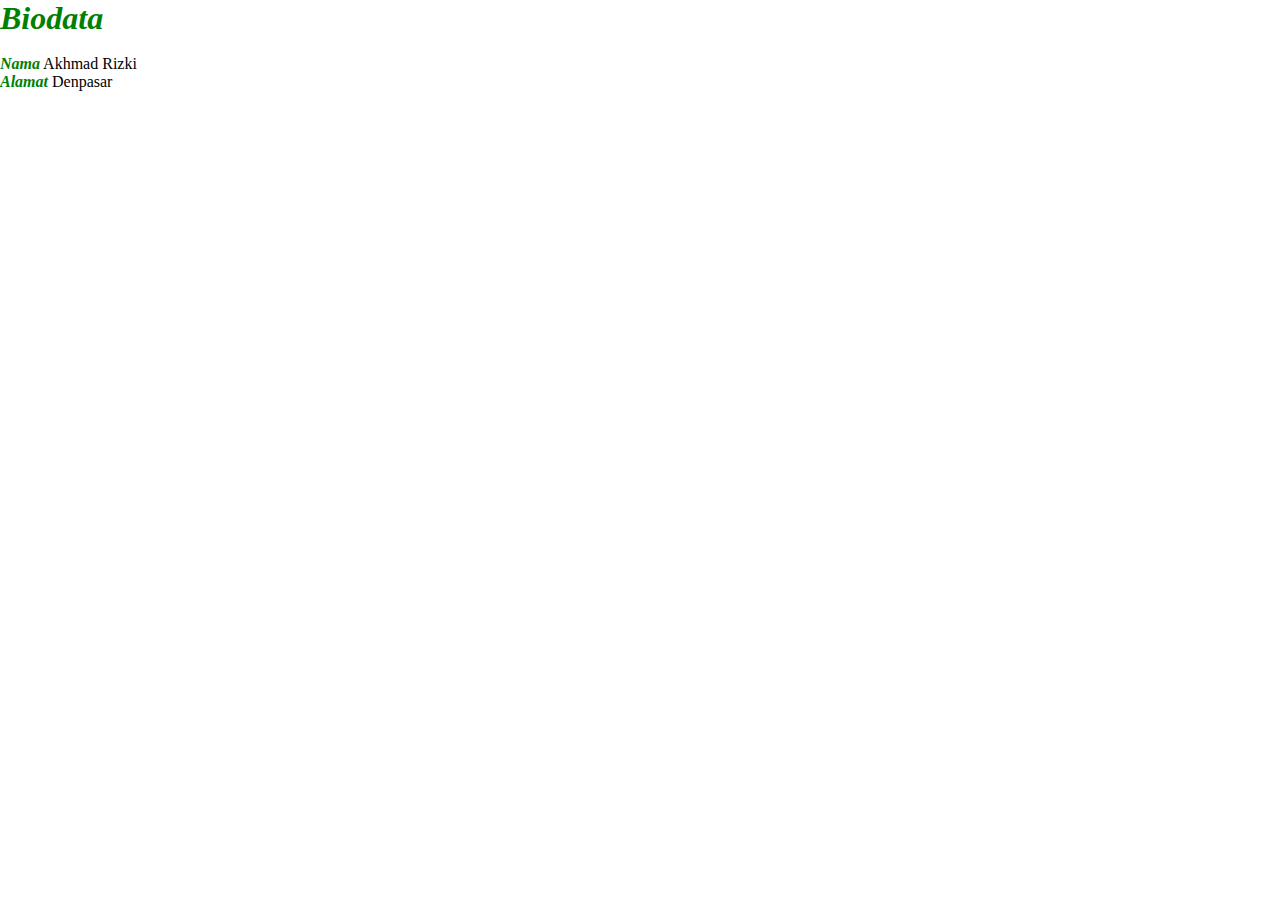
<file: index.html>
<!DOCTYPE html>
<html lang="en">
<head>
    <meta charset="UTF-8">
    <title>Akhmad Rizki</title>
    <link rel="stylesheet" type="text/css" href="css/style.css">
</head>
<body>

    <h1 class="text-green text-italic" id="title">Biodata</h1><br>
    <strong class="text-green text-italic">Nama</strong> Akhmad Rizki
    <p><strong class="text-green text-italic">Alamat</strong> Denpasar</p>
    
</body>
</html>
</file>
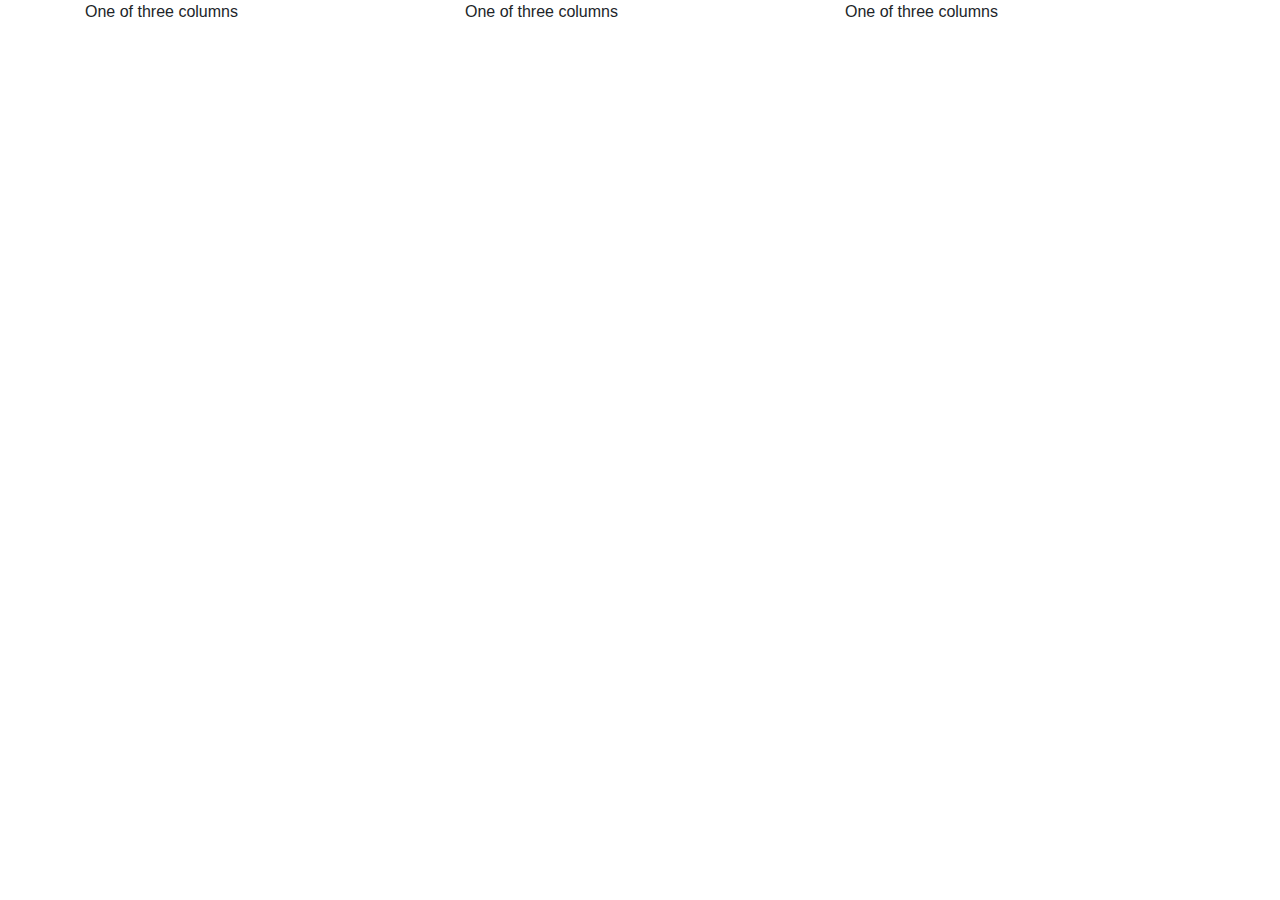
<file: grid-bootstrap.html>
<!DOCTYPE html>
<html lang="en">
<head>
    <meta charset="UTF-8">
    <meta name="viewport" content="width=device-width, initial-scale=1.0">
    <meta http-equiv="X-UA-Compatible" content="ie=edge">
    <title>Document</title>
    <link rel="stylesheet" href="https://stackpath.bootstrapcdn.com/bootstrap/4.3.1/css/bootstrap.min.css" integrity="sha384-ggOyR0iXCbMQv3Xipma34MD+dH/1fQ784/j6cY/iJTQUOhcWr7x9JvoRxT2MZw1T" crossorigin="anonymous">
</head>
<body>
    <div class="container">
        <div class="row">
            <div class="col-sm">
                One of three columns
            </div>
            <div class="col-sm">
                One of three columns
            </div>
            <div class="col-sm">
                One of three columns
            </div>
        </div>
    </div>
</body>
</html>
</file>
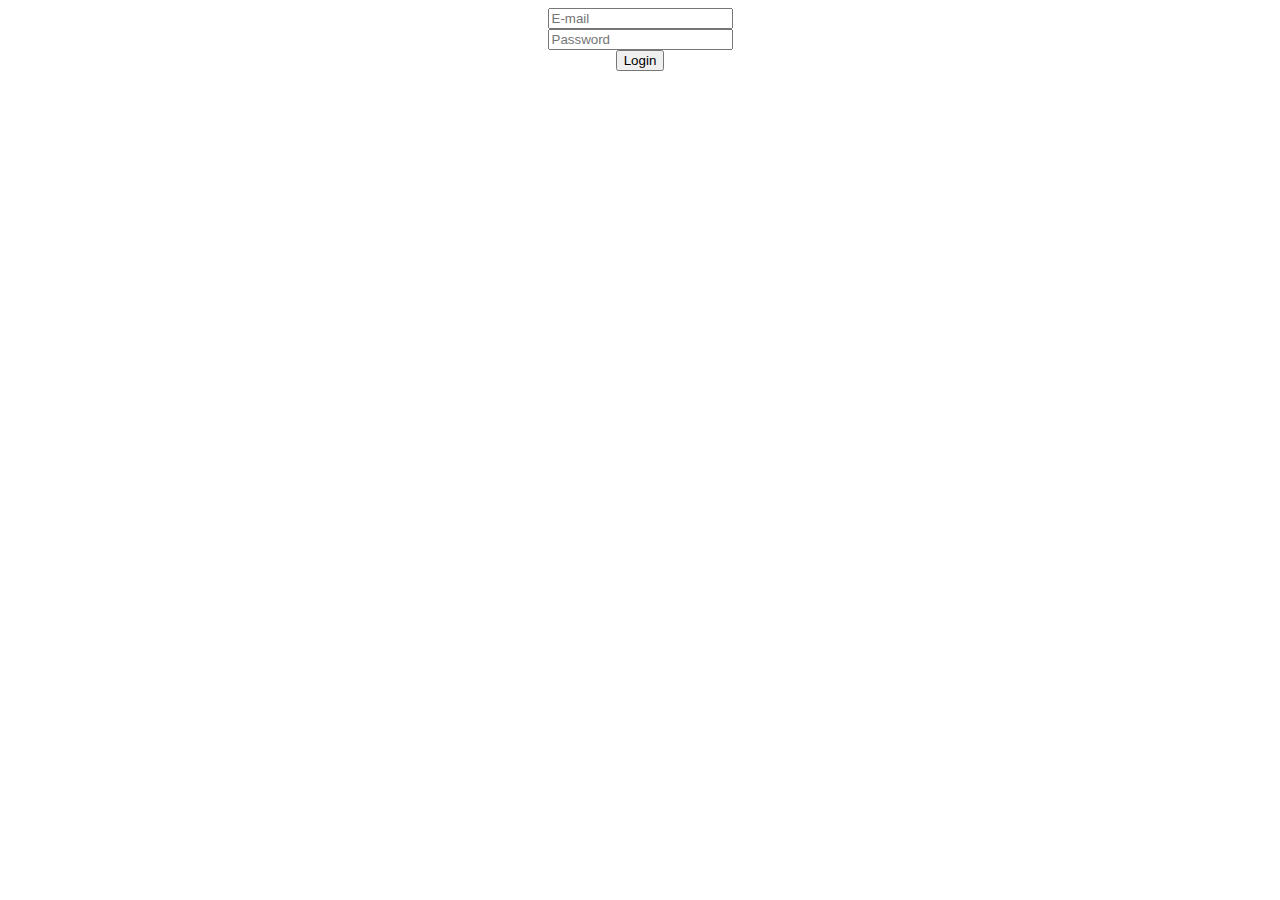
<file: login.html>
<!DOCTYPE html>
<html lang="en">
<head>
    <meta charset="UTF-8">
    <meta name="viewport" content="width=device-width, initial-scale=1.0">
    <meta http-equiv="X-UA-Compatible" content="ie=edge">
    <title>Form</title>
</head>
<body>
    <form style="text-align:center;">
        <input type="email" name="email" placeholder="E-mail"><br>
        <input type="password" name="password" placeholder="Password"><br>
        <button type="submit">Login</button>
    </form>
</body>
</html>
</file>
<file: css/style.css>
*{
    padding: 0;
    margin: 0;
}

#title{
    font-size: 32px;
}

.text-italic{
    font-style: italic;
}

.text-green{
    color: green;
}
</file>
